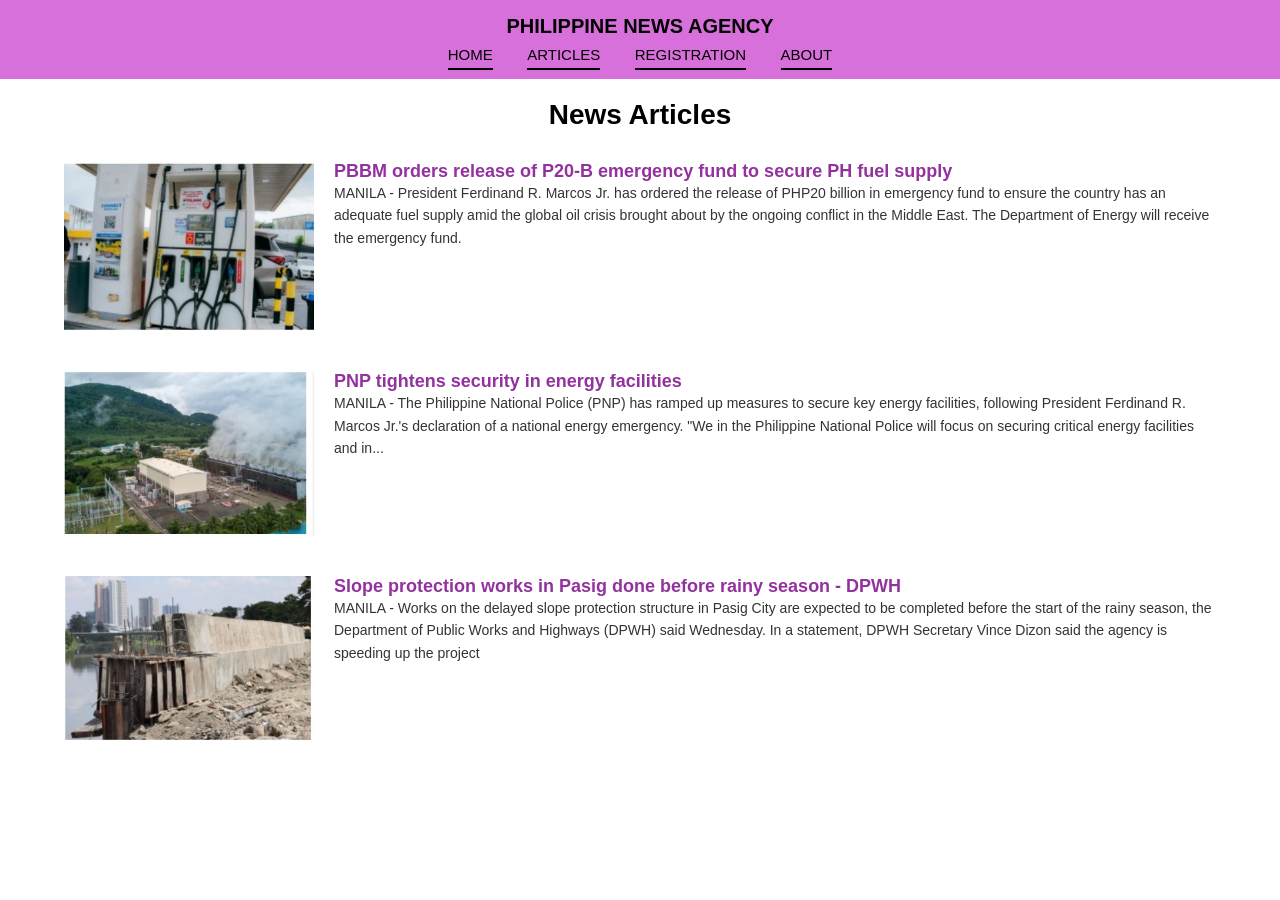
<file: index.html>
<!DOCTYPE html>
<html lang="en">
<head>
    <title>Philippine News Agency</title>
     <link rel="stylesheet" href="jazminn.css">
</head>
<body>
    <div class="header">
        <h1>PHILIPPINE NEWS AGENCY</h1>
        <nav>
            <a href="#">HOME</a>
            <a href="#">ARTICLES</a>
            <a href="#">REGISTRATION</a>
            <a href="#">ABOUT</a>
        </nav>
    </div>
    <div class="content">
        <h2>News Articles</h2>
        <div class="article">
            <img src="img/pbbm.jpg" alt="Fuel Station">
            <div class="article-text">
                <h3>PBBM orders release of P20-B emergency fund to secure PH fuel supply</h3>
                <p>MANILA - President Ferdinand R. Marcos Jr. has ordered the release of PHP20 billion in emergency fund to ensure the country has an adequate fuel supply amid the global oil crisis brought about by the ongoing conflict in the Middle East. The Department of Energy will receive the emergency fund.</p>
            </div>
        </div>
        <div class="article">
            <img src="img/pnp.jpg" alt="Energy Facility">
            <div class="article-text">
                <h3>PNP tightens security in energy facilities</h3>
                <p>MANILA - The Philippine National Police (PNP) has ramped up measures to secure key energy facilities, following President Ferdinand R. Marcos Jr.'s declaration of a national energy emergency. "We in the Philippine National Police will focus on securing critical energy facilities and in...</p>
            </div>
        </div>
        <div class="article">
            <img src="img/dpwh.jpg" alt="Slope Protection Works">
            <div class="article-text">
                <h3>Slope protection works in Pasig done before rainy season - DPWH</h3>
                <p>MANILA - Works on the delayed slope protection structure in Pasig City are expected to be completed before the start of the rainy season, the Department of Public Works and Highways (DPWH) said Wednesday. In a statement, DPWH Secretary Vince Dizon said the agency is speeding up the project</p>
            </div>
        </div>

    </div>

</body>
</html>
</file>
<file: jazminn.css>
* {
            font-family: Arial, sans-serif;
            margin: 0;
            padding: 0;
        }
        .header {
            background-color: #d870db; 
            color: black;
            padding: 15px;
            text-align: center;
        }

        .header h1 {
            margin: 0;
            font-size: 20px;
        }
        nav {
            margin-top: 8px;
        }

        nav a {
            color: black;
            text-decoration: none;
            margin: 0 15px;
            font-size: 15px;
            padding-bottom: 5px;
            border-bottom: 2px solid;
        }

        nav a:hover {
            text-decoration: none;
            border-bottom: 2px solid black;
        }
        .content {
            width: 90%;
            margin: 20px auto;
        }

        .content h2 {
            text-align: center;
            font-size: 28px;
            margin-bottom: 30px;
        }
        .article {
            display: flex;
            margin-bottom: 40px;
            gap: 20px;
            align-items: flex-start;
        }

        .article img {
            width: 250px;
            height: auto;
            object-fit: cover;
        }

        .article-text h3 {
            color: #93329e; 
            font-size: 18px;
            margin-top: 0;
        }

        .article-text p {
            font-size: 14px;
            line-height: 1.6;
            color: #333;
        }
</file>
